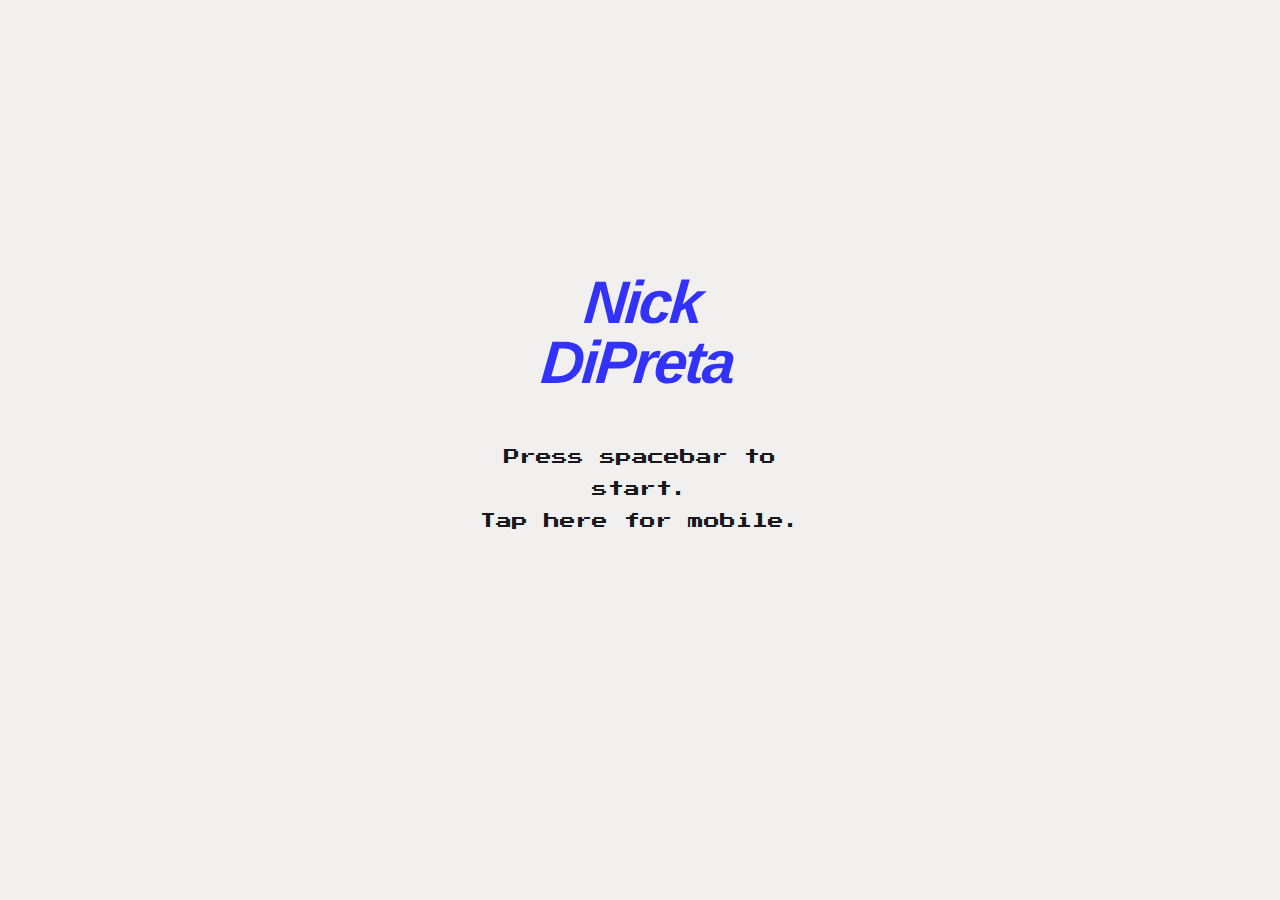
<file: index.html>
<!DOCTYPE html>
<html lang="en">
  <head>
    <meta charset="UTF-8" />
    <meta name="viewport" content="width=device-width, initial-scale=1.0" />
    <title>Nick DiPreta</title>
    <link rel="stylesheet" href="main.css" />
    <script src="https://cdnjs.cloudflare.com/ajax/libs/jquery/3.5.1/jquery.min.js"></script>
  </head>
  <body>
    <div class="home-container">
      <h1 class="screen-gameboy-text" id="name">Nick <br />DiPreta</h1>
      <div id="start" class="blink">
        <p>Press spacebar to</p>
        <p>start.</p>
        <p>Tap here for mobile.</p>
      </div>
      <form
        action="https://formspree.io/mzbjrjgq"
        method="POST"
        id="#login"
        class="entry"
      >
        <label id="name" for="name">Enter Name</label><br />

        <input
          type="text"
          id="fname"
          name="fname"
          pattern="(?=.*[a-z])(?=.*[A-Z]).{3,}"
          title="8 or more characters with at least 1 uppercase and 1 lowercase letter."
        /><br />
      </form>
      <p id="logbook">Press return when ready.</p>
      <p id="my-form-status"></p>
    </div>
    <script src="app.js" charset="utf-8"></script>
  </body>
</html>
</file>
<file: main.css>
@import url("https://fonts.googleapis.com/css2?family=Press+Start+2P&display=swap");
@import url("https://fonts.googleapis.com/css2?family=VT323&display=swap");

:root {
  --soft-pink: #edc7b7;
  --lightest-pink: #eee2dc;
  --warm-violet: #bab2b5;
  --dark-imperial-blue: #123c69;
  --ruby: #ac3b61;
  --arcade: rgb(241, 240, 238);
}
input:focus,
textarea:focus,
select:focus {
  outline: none;
}
html {
  color: rgb(24, 25, 28);
  height: 100%;
  background: var(--arcade);
  display: flex;
  justify-content: center;
  align-items: center;
  font-family: "Press Start 2P";
  scroll-behavior: smooth;
  text-rendering: optimizeLegibility;
}

h1 {
  font-family: "Press Start 2P", cursive;
  text-align: center;
  line-height: 1em;
}
.home-container {
  display: flex;
  flex-direction: column;
  justify-content: center;
  height: 90vh;
}
#start {
  text-align: center;
}
p {
  text-align: center;
  font-family: "Press Start 2P";
}
#logbook {
  display: none;
}

.entry {
  text-align: center;
  font-family: "Press Start 2P";
  display: none;
}
body {
  height: 100%;
  margin: auto;
}
#welcome {
  margin-top: 50vh;
  height: 100vh;
  display: none;
}
#fname {
  font-size: 20px;
  width: fit-content;
  background-color: transparent;
  color: limegreen;
  line-height: 30px;
  height: 30px;
  outline: none;
  border: none;
  background-color: black;
  font-family: "Press Start 2P";
  margin-top: 20px;
  padding: 5px;
  padding-left: 10px;
  padding-right: 10px;
}

#logbook {
  padding-top: 20px;
}
nav {
  text-align: center;
  padding-top: 42vh;
  height: 100vh;
}

.divisions {
  height: 100vh;
  width: 100vw;
  text-align: center;
  padding-top: 50px;
  margin-bottom: 10px;
  color: #3232fc;
}
a {
  text-decoration: none;
  color: blue;
  transition: all 500ms ease;
}
a:visited {
  color: blue;
}
a:hover {
  font-size: larger;
}
ul {
  list-style-type: none;
}
li {
  padding-bottom: 2em;
}
#homename {
  font-family: "Asap", sans-serif;
  font-size: 60px;
  font-weight: 700;
  font-style: italic;
  letter-spacing: -2.6px;
  text-align: center;
  color: #3232fc;
}
#portfolio-container {
  display: flex;
  flex-wrap: wrap;
  justify-content: center;
  align-items: center;
  max-width: 800px;
  margin: 4rem auto;
}
#portfolio-container > a {
  display: block;
  position: relative;
  text-align: center;
  width: fit-content;
}
#contact-title{
  padding-top: 5vh;
}
#codepen {
  height: 30px;
}
#social-icons {
  display: flex;
  padding-top: 5vh;
  padding-bottom: 5vh;
  width: 30vw;
  flex-direction: row;
  justify-content: space-around;
}
#linked {
  height: 30px;
}
#me-images {
  display: flex;
  margin: auto;
  justify-content: center;
  align-items: center;
  width: 60%;
  max-height: 300px;
  opacity: 0.1;
}
#me-images img {
  width: 100%;
  height: 100%;
}
.child {
  margin: 5px;
  border-radius: 5px;
  text-decoration: none;
  -webkit-transition: ease 1s;
}
#maple {
  /* background: url(leaf.png) no-repeat center center fixed; */
}
.child:hover {
  border: 2px dashed rgb(255, 76, 77);
  left: 20px;
  transition: ease 1000ms;
  z-index: -2;
  opacity: 0.3;
  filter: drop-shadow(16px 16px 20px red) invert(75%);
}
.caption {
  font-family: sans-serif;
  color: black;
  font-weight: bold;
  display: inline-block;
  padding-top: 0.5em;
}

#portfolio {
  background: url(leaf.png) no-repeat center center fixed;
  height: 100vh;
  color: #3232fc;
  z-index: -100;
}
@media only screen and (max-width: 700px){
  #portfolio{
    height: max-content;
  }
}
#portfolio-title{
  padding-top: 5vh;
}
#portfolio-container > a {
  z-index: 1;
}
#portfolio-container > a > p {
  font-size: 12px;
  position: absolute;
  left: 25px;
  top: 50%;
  transform: translateY(-50%);
  opacity: 1;
  z-index: -1;
}
#about {
  height: 100vh;
  width: 80%;
  margin: auto;
}
#about-title{
  padding-top: 5vh;
}
#about-text {
  font-family: "VT323", monospace;
  display: inline;
  color: black;
  font-size: 1.5em;
  text-align: left;
  line-height: 1.5em;
  display: block;
  max-width: 800px;
  margin: 4rem auto;
}
#contact {
  background: url(tree.png) no-repeat center center fixed;
  display: flex;
  flex-direction: column;
  align-items: center;
}
#contact::after {
  opacity: 0.6;
}
.contact-form {
  color: #3232fc;
  max-width: 800px;
}

.hidden-navbar {
  position: fixed;
  height: 4vh;
  bottom: 0vh;
  text-align: center;
  background-color: white;
  padding-top: 2vh;
}
#navbar {
  width: 100vw;
  justify-content: center;
  z-index: 100;
  text-align: center;
  background-color: white;
  padding-top: 2vh;
}
#navbar a {
  text-align: center;
  padding: 10px;
  text-decoration: none;
  font-size: medium;
  color: #3232fc;
}
#navbar a:hover {
  font-size: larger;
}
.sticky {
  display: flex;
  position: fixed;
  top: 0;
  width: 100%;
  background-color: rgb(241, 240, 238);
}
#send {
  color: blue;
  background-color: white;
  margin-top: 20px;
  padding: 10px;
  width: 10vw;
  border-radius: 5px;
  border: 1px solid #edc7b7;
  -webkit-transition: ease 1s;
}

#send:hover {
  transition: ease 500ms;
  width: 20vw;
  cursor: pointer;
}

@media only screen and (max-width: 450px) {
  #about {
    width: 100%;
  }
}
/* Taken from w3 schools styling text areas */
textarea {
  width: 100%;
  height: 150px;
  padding: 12px 20px;
  box-sizing: border-box;
  border: 1px solid #edc7b7;
  border-radius: 4px;
  background-color: #f8f8f8;
  resize: none;
}
label input {
  border: 1px solid #edc7b7;
  border-radius: 5px;
  height: 30px;
  font-family: Verdana, Geneva, Tahoma, sans-serif;
}
.logo {
  -webkit-transition: ease 0.3s;
}
.logo:hover {
  filter: contrast(200%);
  background-color: rgba(0, 0, 255, 0.2);
  border-radius: 4px;
  padding: 5px;
}
@media only screen and (max-width: 400px){
  #navbar a{
    font-size: small;
  }
  #about{
    width: 80vw;
  }
  #send{
    width:20vw;
  }
}
@keyframes screen-gameboy-text {
  0% {
    color: #f9e52e;
    background-position: -120px;
    opacity: 0;
  }
  13.9% {
    opacity: 0;
  }
  14% {
    color: #f9e52e;
    background-position: -120px;
    opacity: 1;
  }
  16.5% {
    color: #f9e52e;
  }
  17% {
    color: #ff0151;
  }
  19.5% {
    color: #ff0151;
  }
  20% {
    color: #ff52e8;
  }
  22.5% {
    color: #ff52e8;
  }
  23% {
    color: #85e367;
  }
  25.5% {
    color: #85e367;
  }
  28% {
    color: #3232fc;
  }
  28% {
    background-position: 130px;
  }
  37% {
    opacity: 1;
  }
  42% {
    opacity: 1;
  }
}
.screen-gameboy-text {
  position: relative;
  font-family: "Asap", sans-serif;
  font-size: 60px;
  font-weight: 700;
  font-style: italic;
  letter-spacing: -2.6px;
  text-align: center;
  opacity: 1;
  width: 520px;
  -webkit-transform: skew(-5deg);
  transform: skew(-5deg);
  overflow: hidden;
  white-space: nowrap;
  z-index: 16;
  color: #3232fc;
  background: -webkit-linear-gradient(
    0deg,
    #3232fc 45%,
    #85e367 45%,
    #85e367 50%,
    #ff52e8 50%,
    #ff52e8 55%,
    #ff0151 55%,
    #ff0151 60%,
    #f9e52e 60%,
    #f9e52e 65%,
    #f0f0f0 65%
  );
  background-position: 130px;
  -webkit-background-clip: text;
  -webkit-text-fill-color: transparent;
  -webkit-animation: screen-gameboy-text 8s linear;
  animation: screen-gameboy-text 8s linear;
}
</file>
